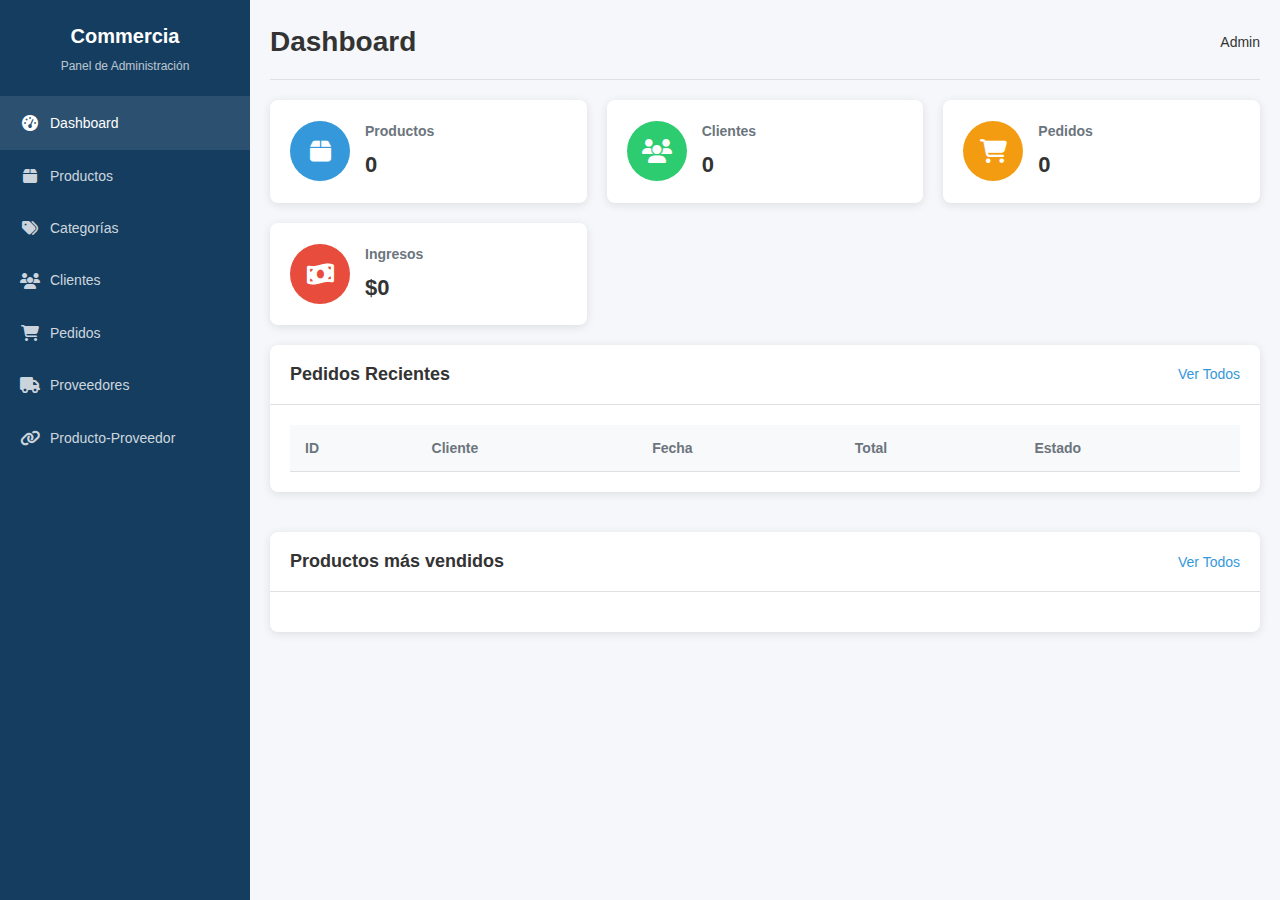
<file: FRONT-END/index.html>
<!DOCTYPE html>
<html lang="es">
<head>
    <meta charset="UTF-8">
    <meta name="viewport" content="width=device-width, initial-scale=1.0">
    <title>Commercia</title>
    <link rel="stylesheet" href="./css/styles.css">
    <link rel="stylesheet" href="https://cdnjs.cloudflare.com/ajax/libs/font-awesome/6.4.0/css/all.min.css">
</head>
<body>
    <div class="container">
        <!-- Barra de navegación lateral -->
        <nav class="sidebar">
            <div class="sidebar-header">
                <h3>Commercia</h3>
                <p>Panel de Administración</p>
            </div>
            <ul class="sidebar-menu">
                <li class="active">
                    <a href="index.html"><i class="fas fa-tachometer-alt"></i> Dashboard</a>
                </li>
                <li>
                    <a href="productos.html"><i class="fas fa-box"></i> Productos</a>
                </li>
                <li>
                    <a href="categorias.html"><i class="fas fa-tags"></i> Categorías</a>
                </li>
                <li>
                    <a href="clientes.html"><i class="fas fa-users"></i> Clientes</a>
                </li>
                <li>
                    <a href="pedidos.html"><i class="fas fa-shopping-cart"></i> Pedidos</a>
                </li>
                <li>
                    <a href="proveedores.html"><i class="fas fa-truck"></i> Proveedores</a>
                </li>
                <li>
                    <a href="productos_proveedores.html"><i class="fas fa-link"></i> Producto-Proveedor</a>
                </li>
            </ul>
        </nav>

        <!-- Contenido principal -->
        <main class="content">
            <header class="content-header">
                <h1>Dashboard</h1>
                <div class="user-info">
                    <span>Admin</span>
                </div>
            </header>

            <div class="dashboard">
                <!-- Tarjetas de estadísticas -->
                <div class="stats-cards">
                    <div class="stat-card">
                        <div class="stat-icon bg-primary">
                            <i class="fas fa-box"></i>
                        </div>
                        <div class="stat-details">
                            <h3>Productos</h3>
                            <p id="productos-count" class="stat-number">0</p>
                        </div>
                    </div>
                    <div class="stat-card">
                        <div class="stat-icon bg-success">
                            <i class="fas fa-users"></i>
                        </div>
                        <div class="stat-details">
                            <h3>Clientes</h3>
                            <p id="clientes-count" class="stat-number">0</p>
                        </div>
                    </div>
                    <div class="stat-card">
                        <div class="stat-icon bg-warning">
                            <i class="fas fa-shopping-cart"></i>
                        </div>
                        <div class="stat-details">
                            <h3>Pedidos</h3>
                            <p id="pedidos-count" class="stat-number">0</p>
                        </div>
                    </div>
                    <div class="stat-card">
                        <div class="stat-icon bg-danger">
                            <i class="fas fa-money-bill-wave"></i>
                        </div>
                        <div class="stat-details">
                            <h3>Ingresos</h3>
                            <p id="ingresos" class="stat-number">$0</p>
                        </div>
                    </div>
                </div>

                <!-- Pedidos recientes -->
                <div class="recent-orders card">
                    <div class="card-header">
                        <h2>Pedidos Recientes</h2>
                        <a href="pedidos.html" class="btn-link">Ver Todos</a>
                    </div>
                    <div class="card-body">
                        <table class="data-table">
                            <thead>
                                <tr>
                                    <th>ID</th>
                                    <th>Cliente</th>
                                    <th>Fecha</th>
                                    <th>Total</th>
                                    <th>Estado</th>
                                </tr>
                            </thead>
                            <tbody id="pedidos-recientes-tbody">
                                <!-- Los pedidos recientes se añadirán aquí dinámicamente -->
                            </tbody>
                        </table>
                    </div>
                </div>

                <!-- Productos más vendidos -->
                <div class="top-products card">
                    <div class="card-header">
                        <h2>Productos más vendidos</h2>
                        <a href="productos.html" class="btn-link">Ver Todos</a>
                    </div>
                    <div class="card-body">
                        <!-- Los productos más vendidos se añadirán aquí dinámicamente -->
                    </div>
                </div>
            </div>
        </main>
    </div>

    <!-- Incluir el archivo JS -->
    <script src="js/api.js"></script>
    <script>
        document.addEventListener('contextmenu', function (e) {
            e.preventDefault();
            alert('El clic derecho está deshabilitado en esta página');
        });
    </script>
    <script>
        document.addEventListener('keydown', function(e) {
            // Deshabilitar F12
            if (e.key === "F12") {
                e.preventDefault();
                alert("La tecla F12 está deshabilitada.");
            }
    
            // Deshabilitar Ctrl+Shift+I (que abre la consola en algunos navegadores)
            if (e.ctrlKey && e.shiftKey && e.key === "I") {
                e.preventDefault();
                alert("La combinación de teclas Ctrl+Shift+I está deshabilitada.");
            }
    
            // Deshabilitar Ctrl+U (que muestra el código fuente de la página)
            if (e.ctrlKey && e.key === "U") {
                e.preventDefault();
                alert("La combinación de teclas Ctrl+U está deshabilitada.");
            }
    
            // Deshabilitar F11 (pantalla completa)
            if (e.key === "F11") {
                e.preventDefault();
                alert("La tecla F11 está deshabilitada.");
            }
        });
    </script>
</body>
</html>
</file>
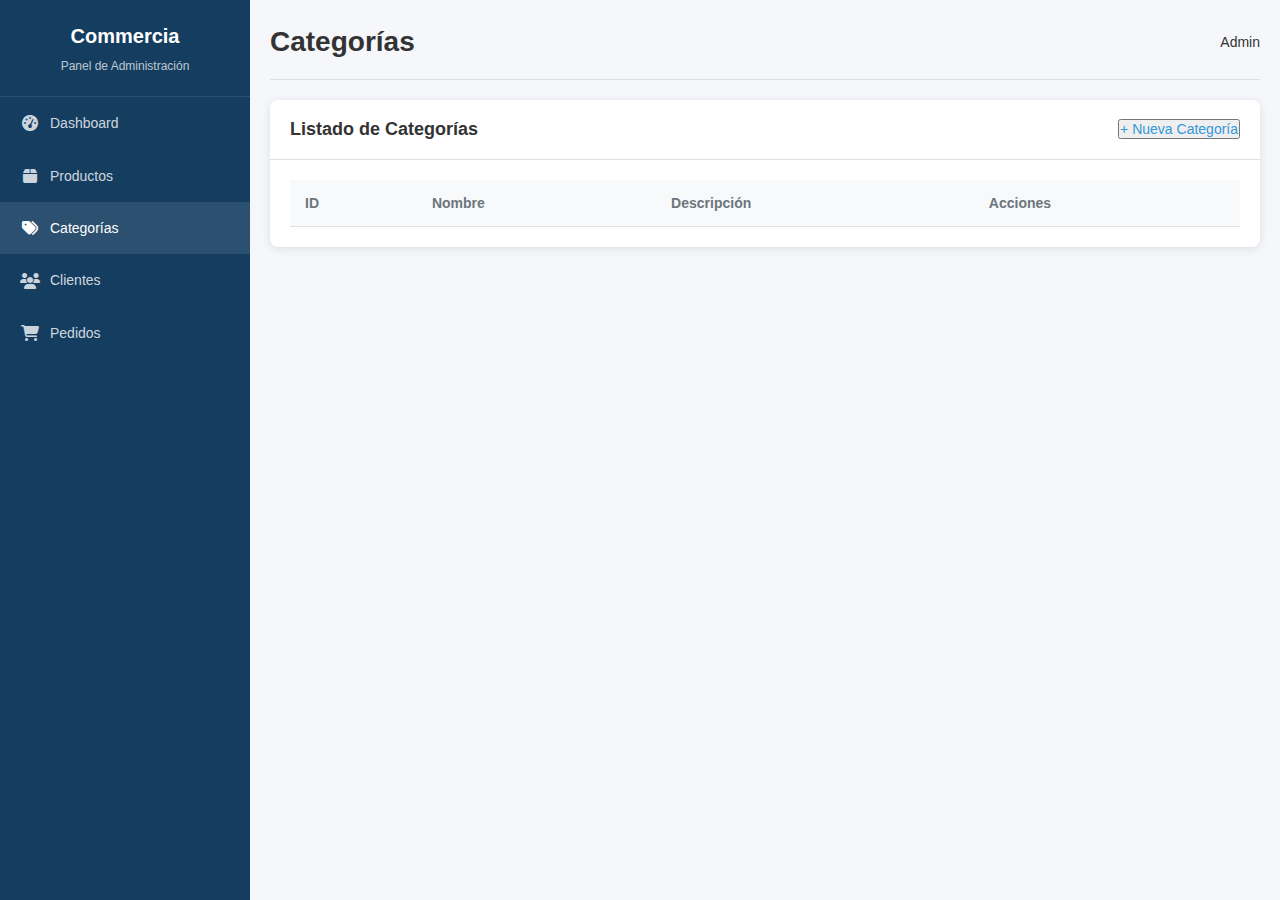
<file: FRONT-END/categorias.html>
<!DOCTYPE html>
<html lang="es">
<head>
    <meta charset="UTF-8" />
    <meta name="viewport" content="width=device-width, initial-scale=1.0"/>
    <title>Categorías</title>
    <link rel="stylesheet" href="./css/styles.css" />
    <link rel="stylesheet" href="https://cdnjs.cloudflare.com/ajax/libs/font-awesome/6.4.0/css/all.min.css" />
</head>
<body>
    <div class="container">
        <!-- Sidebar -->
        <nav class="sidebar">
            <div class="sidebar-header">
                <h3>Commercia</h3>
                <p>Panel de Administración</p>
            </div>
            <ul class="sidebar-menu">
                <li><a href="index.html"><i class="fas fa-tachometer-alt"></i> Dashboard</a></li>
                <li><a href="productos.html"><i class="fas fa-box"></i> Productos</a></li>
                <li class="active"><a href="categorias.html"><i class="fas fa-tags"></i> Categorías</a></li>
                <li><a href="clientes.html"><i class="fas fa-users"></i> Clientes</a></li>
                <li><a href="pedidos.html"><i class="fas fa-shopping-cart"></i> Pedidos</a></li>
            </ul>
        </nav>

        <!-- Contenido principal -->
        <main class="content">
            <header class="content-header">
                <h1>Categorías</h1>
                <div class="user-info">
                    <span>Admin</span>
                </div>
            </header>

            <!-- Lista de categorías -->
            <div class="card">
                <div class="card-header">
                    <h2>Listado de Categorías</h2>
                    <button class="btn-link" onclick="mostrarFormulario()">+ Nueva Categoría</button>
                </div>
                <div class="card-body">
                    <table class="data-table">
                        <thead>
                            <tr>
                                <th>ID</th>
                                <th>Nombre</th>
                                <th>Descripción</th>
                                <th>Acciones</th>
                            </tr>
                        </thead>
                        <tbody id="categorias-tbody">
                            <!-- Datos se llenarán desde la API -->
                        </tbody>
                    </table>
                </div>
            </div>

            <!-- Formulario (oculto inicialmente) -->
            <div class="card" id="formulario-categoria" style="display: none;">
                <div class="card-header">
                    <h2>Agregar/Editar Categoría</h2>
                </div>
                <div class="card-body">
                    <form id="categoria-form">
                        <input type="hidden" id="categoria-id" />
                        <div>
                            <label for="nombre">Nombre:</label>
                            <input type="text" id="nombre" required />
                        </div>
                        <div>
                            <label for="descripcion">Descripción:</label>
                            <input type="text" id="descripcion" required />
                        </div>
                        <button type="submit" class="btn-link">Guardar</button>
                    </form>
                </div>
            </div>
        </main>
    </div>

    <script src="./js/categorias.js"></script>
</body>
</html>
</file>
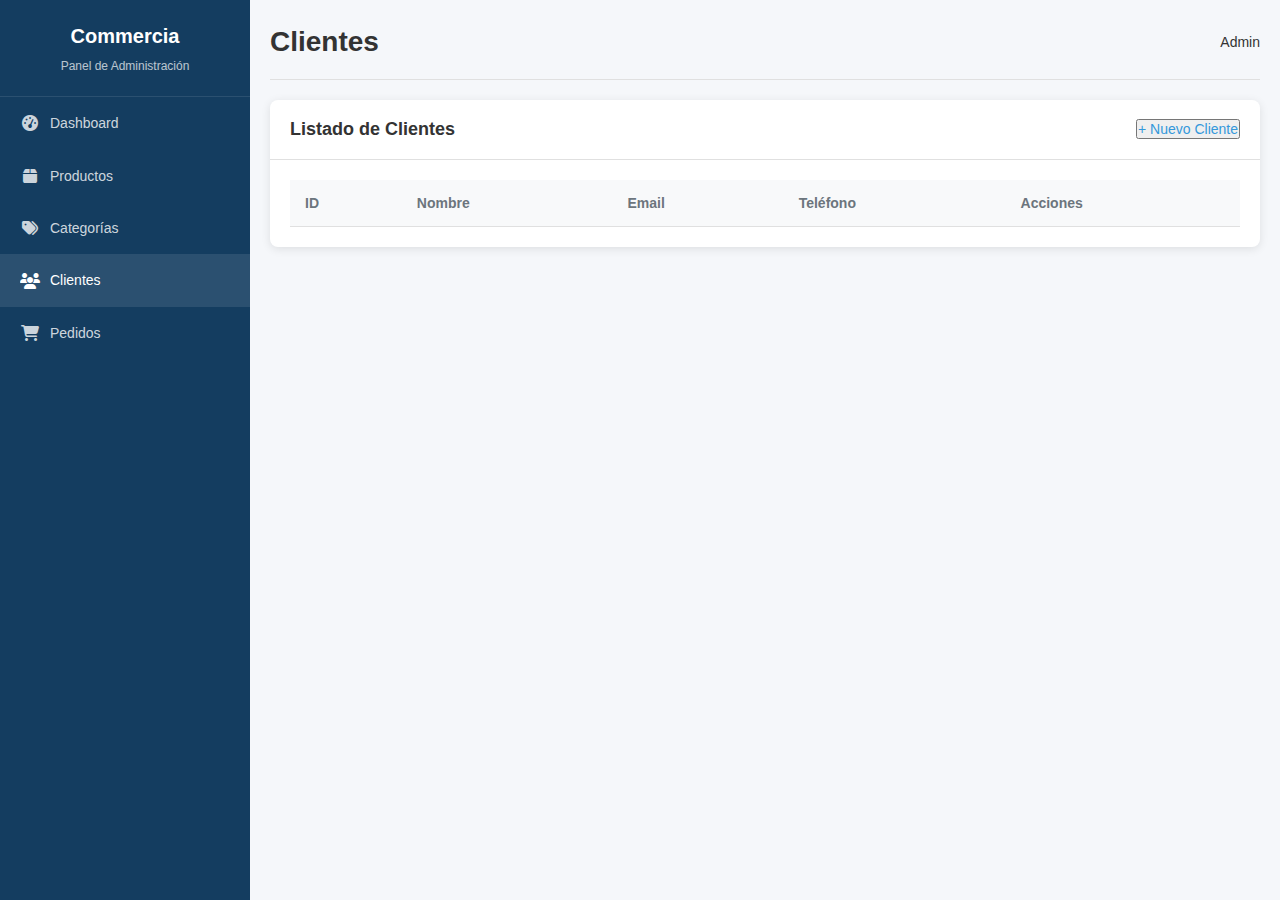
<file: FRONT-END/clientes.html>
<!DOCTYPE html>
<html lang="es">
<head>
    <meta charset="UTF-8" />
    <meta name="viewport" content="width=device-width, initial-scale=1.0"/>
    <title>Clientes</title>
    <link rel="stylesheet" href="./css/styles.css" />
    <link rel="stylesheet" href="https://cdnjs.cloudflare.com/ajax/libs/font-awesome/6.4.0/css/all.min.css" />
</head>
<body>
    <div class="container">
        <!-- Sidebar -->
        <nav class="sidebar">
            <div class="sidebar-header">
                <h3>Commercia</h3>
                <p>Panel de Administración</p>
            </div>
            <ul class="sidebar-menu">
                <li><a href="index.html"><i class="fas fa-tachometer-alt"></i> Dashboard</a></li>
                <li><a href="productos.html"><i class="fas fa-box"></i> Productos</a></li>
                <li><a href="categorias.html"><i class="fas fa-tags"></i> Categorías</a></li>
                <li class="active"><a href="clientes.html"><i class="fas fa-users"></i> Clientes</a></li>
                <li><a href="pedidos.html"><i class="fas fa-shopping-cart"></i> Pedidos</a></li>
            </ul>
        </nav>

        <!-- Contenido principal -->
        <main class="content">
            <header class="content-header">
                <h1>Clientes</h1>
                <div class="user-info">
                    <span>Admin</span>
                </div>
            </header>

            <!-- Lista de clientes -->
            <div class="card">
                <div class="card-header">
                    <h2>Listado de Clientes</h2>
                    <button class="btn-link" onclick="mostrarFormulario()">+ Nuevo Cliente</button>
                </div>
                <div class="card-body">
                    <table class="data-table">
                        <thead>
                            <tr>
                                <th>ID</th>
                                <th>Nombre</th>
                                <th>Email</th>
                                <th>Teléfono</th>
                                <th>Acciones</th>
                            </tr>
                        </thead>
                        <tbody id="clientes-tbody">
                            <!-- Datos se llenarán desde la API -->
                        </tbody>
                    </table>
                </div>
            </div>

            <!-- Formulario (oculto inicialmente) -->
            <div class="card" id="formulario-cliente" style="display: none;">
                <div class="card-header">
                    <h2>Agregar/Editar Cliente</h2>
                </div>
                <div class="card-body">
                    <form id="cliente-form">
                        <input type="hidden" id="cliente-id" />
                        <div>
                            <label for="nombre">Nombre:</label>
                            <input type="text" id="nombre" required />
                        </div>
                        <div>
                            <label for="apellido">Apellido:</label>
                            <input type="text" id="apellido" required />
                        </div>
                        <div>
                            <label for="email">Email:</label>
                            <input type="email" id="email" required />
                        </div>
                        <div>
                            <label for="telefono">Teléfono:</label>
                            <input type="text" id="telefono" required />
                        </div>
                        
                        <div>
                            <label for="direccion">Dirección:</label>
                            <input type="text" id="direccion" />
                          </div>
                        <button type="submit" class="btn-link">Guardar</button>
                    </form>
                </div>
            </div>
        </main>
    </div>
    <div id="mensaje-exito" class="mensaje-exito" style="display: none;"></div>
    
    <script src="./js/clientes.js"></script>
</body>
</html>
</file>
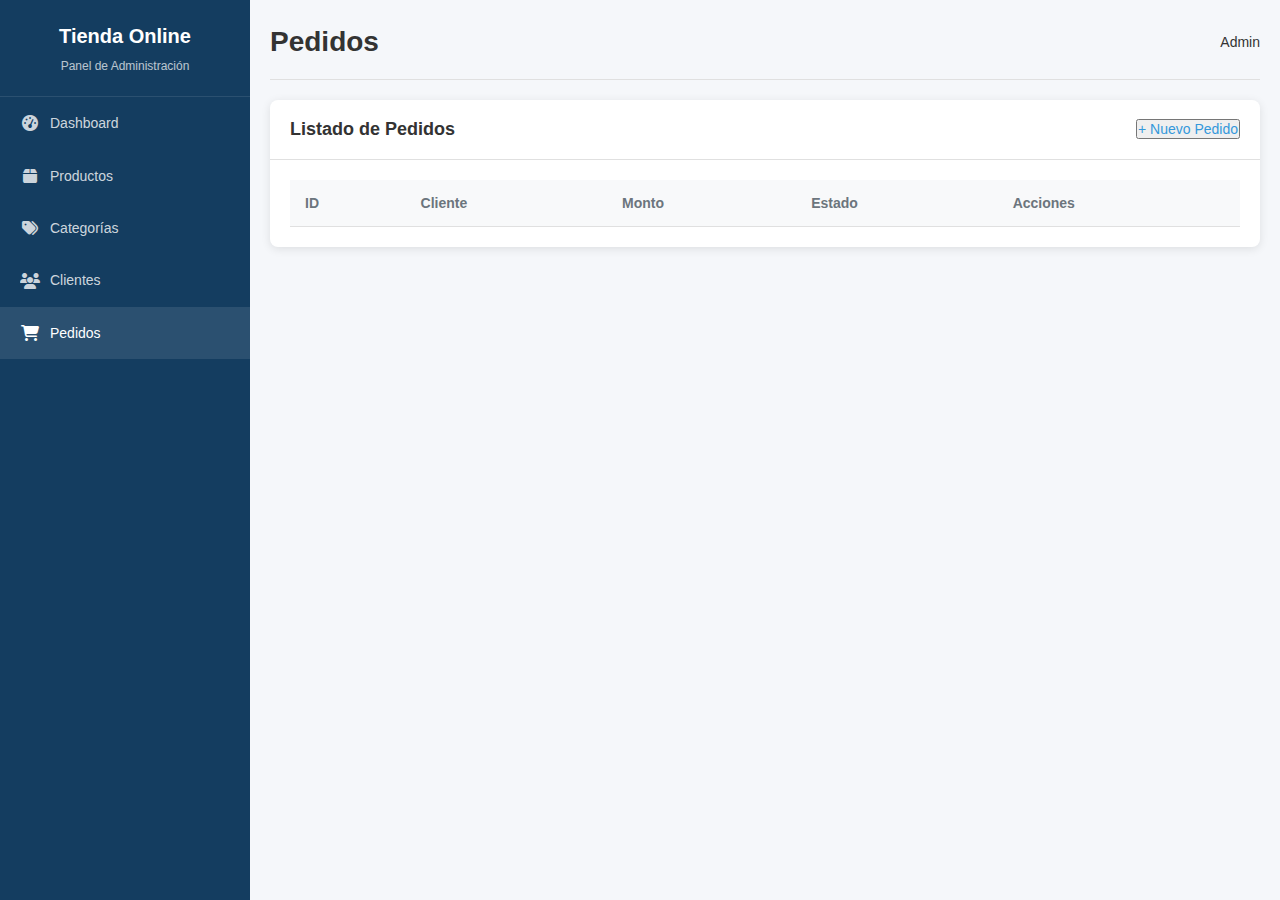
<file: FRONT-END/pedidos.html>
<!DOCTYPE html>
<html lang="es">
<head>
    <meta charset="UTF-8" />
    <meta name="viewport" content="width=device-width, initial-scale=1.0"/>
    <title>Pedidos</title>
    <link rel="stylesheet" href="./css/styles.css" />
    <link rel="stylesheet" href="https://cdnjs.cloudflare.com/ajax/libs/font-awesome/6.4.0/css/all.min.css" />
</head>
<body>
    <div class="container">
        <!-- Sidebar -->
        <nav class="sidebar">
            <div class="sidebar-header">
                <h3>Tienda Online</h3>
                <p>Panel de Administración</p>
            </div>
            <ul class="sidebar-menu">
                <li><a href="index.html"><i class="fas fa-tachometer-alt"></i> Dashboard</a></li>
                <li><a href="productos.html"><i class="fas fa-box"></i> Productos</a></li>
                <li><a href="categorias.html"><i class="fas fa-tags"></i> Categorías</a></li>
                <li><a href="clientes.html"><i class="fas fa-users"></i> Clientes</a></li>
                <li class="active"><a href="pedidos.html"><i class="fas fa-shopping-cart"></i> Pedidos</a></li>
            </ul>
        </nav>

        <!-- Contenido principal -->
        <main class="content">
            <header class="content-header">
                <h1>Pedidos</h1>
                <div class="user-info">
                    <span>Admin</span>
                </div>
            </header>

            <!-- Lista de pedidos -->
            <div class="card">
                <div class="card-header">
                    <h2>Listado de Pedidos</h2>
                    <button class="btn-link" onclick="mostrarFormulario()">+ Nuevo Pedido</button>
                </div>
                <div class="card-body">
                    <table class="data-table">
                        <thead>
                            <tr>
                                <th>ID</th>
                                <th>Cliente</th>
                                <th>Monto</th>
                                <th>Estado</th>
                                <th>Acciones</th>
                            </tr>
                        </thead>
                        <tbody id="pedidos-tbody">
                            <!-- Datos se llenarán desde la API -->
                        </tbody>
                    </table>
                </div>
            </div>

            <!-- Formulario (oculto inicialmente) -->
            <div class="card" id="formulario-pedido" style="display: none;">
                <div class="card-header">
                    <h2>Agregar/Editar Pedido</h2>
                </div>
                <div class="card-body">
                    <form id="pedido-form">
                        <input type="hidden" id="pedido-id" />
                        
                        <div>
                            <label for="cliente">Cliente:</label>
                            <select id="cliente" required>
                                <option value="" disabled selected>Selecciona un cliente</option>
                            </select>
                        </div>

                        <div>
                            <label for="producto">Producto:</label>
                            <select id="producto" required onchange="mostrarMonto()">
                                <option value="" disabled selected>Selecciona un producto</option>
                            </select>
                        </div>

                        <div>
                            <label for="monto">Monto:</label>
                            <input type="text" id="monto" readonly />
                        </div>

                        <div>
                            <label for="direccionEnvio">Dirección de Envío:</label>
                            <input type="text" id="direccionEnvio" required />
                        </div>

                        <div>
                            <label for="estado">Estado:</label>
                            <select id="estado" required>
                                <option value="PENDIENTE">Pendiente</option>
                                <option value="PAGADO">Pagado</option>
                                <option value="ENVIADO">Enviado</option>
                                <option value="ENTREGADO">Entregado</option>
                                <option value="CANCELADO">Cancelado</option>
                            </select>
                        </div>

                        <button type="submit" class="btn-link">Guardar</button>
                    </form>
                </div>
            </div>
        </main>
    </div>

    <script src="./js/pedidos.js"></script>
</body>
</html>
</file>
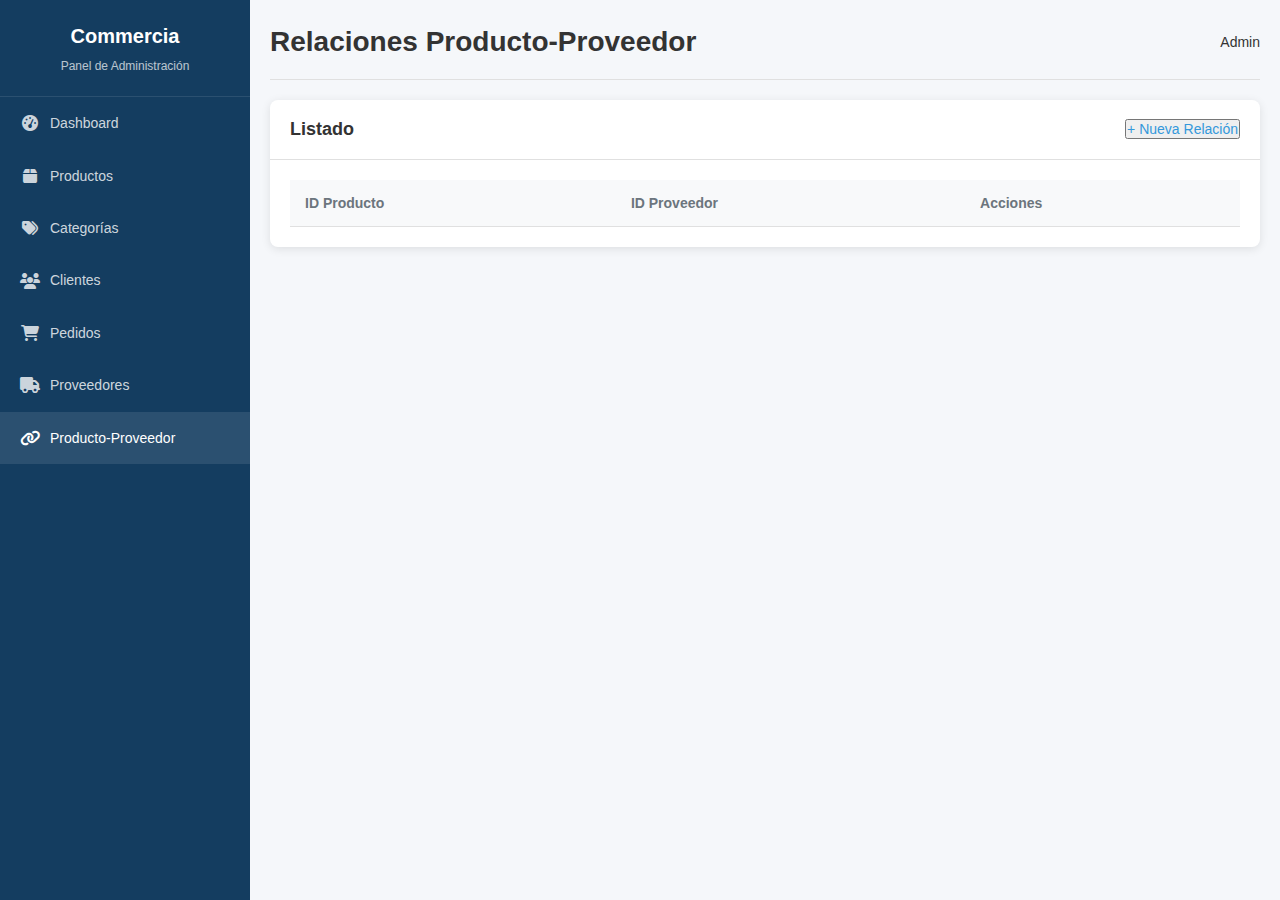
<file: FRONT-END/productos_proveedores.html>
<!DOCTYPE html>
<html lang="es">
<head>
    <meta charset="UTF-8" />
    <meta name="viewport" content="width=device-width, initial-scale=1.0"/>
    <title>Productos-Proveedores</title>
    <link rel="stylesheet" href="./css/styles.css" />
    <link rel="stylesheet" href="https://cdnjs.cloudflare.com/ajax/libs/font-awesome/6.4.0/css/all.min.css" />
</head>
<body>
    <div class="container">
        <!-- Sidebar -->
        <nav class="sidebar">
            <div class="sidebar-header">
                <h3>Commercia</h3>
                <p>Panel de Administración</p>
            </div>
            <ul class="sidebar-menu">
                <li>
                    <a href="index.html"><i class="fas fa-tachometer-alt"></i> Dashboard</a>
                </li>
                <li>
                    <a href="productos.html"><i class="fas fa-box"></i> Productos</a>
                </li>
                <li>
                    <a href="categorias.html"><i class="fas fa-tags"></i> Categorías</a>
                </li>
                <li>
                    <a href="clientes.html"><i class="fas fa-users"></i> Clientes</a>
                </li>
                <li>
                    <a href="pedidos.html"><i class="fas fa-shopping-cart"></i> Pedidos</a>
                </li>
                <li>
                    <a href="proveedores.html"><i class="fas fa-truck"></i> Proveedores</a>
                </li>
                <li class="active"><a href="productos_proveedores.html"><i class="fas fa-link"></i> Producto-Proveedor</a></li>
            </ul>
        </nav>

        <!-- Contenido principal -->
        <main class="content">
            <header class="content-header">
                <h1>Relaciones Producto-Proveedor</h1>
                <div class="user-info">
                    <span>Admin</span>
                </div>
            </header>

            <!-- Lista de relaciones Producto-Proveedor -->
            <div class="card">
                <div class="card-header">
                    <h2>Listado</h2>
                    <button class="btn-link" onclick="mostrarFormulario()">+ Nueva Relación</button>
                </div>
                <div class="card-body">
                    <table class="data-table">
                        <thead>
                            <tr>
                                <th>ID Producto</th>
                                <th>ID Proveedor</th>
                                <th>Acciones</th>
                            </tr>
                        </thead>
                        <tbody id="relaciones-tbody">
                            <!-- Se llena dinámicamente -->
                        </tbody>
                    </table>
                </div>
            </div>

            <!-- Formulario de agregar relación (oculto por defecto) -->
            <div class="card formulario" id="formulario" style="display: none;">
                <button id="closeBtn" class="close-btn">X</button>
                <div class="card-header">
                    <h2>Agregar Relación</h2>
                </div>
                <div class="card-body">
                    <form id="relacion-form">
                        <label for="producto">Producto:</label>
                        <select id="producto-select" required></select>
                    
                        <label for="proveedor">Proveedor:</label>
                        <select id="proveedor-select" required></select>
                    
                        <button type="submit">Guardar Relación</button>
                    </form>
                </div>
            </div>
        </main>
    </div>
    <div id="mensaje-exito" class="mensaje-exito" style="display: none;"></div>

    <script src="./js/productos_proveedores.js"></script>
    <script>
        document.addEventListener('contextmenu', function (e) {
            e.preventDefault();
            alert('El clic derecho está deshabilitado en esta página');
        });
    </script>
    <script>
        document.addEventListener('keydown', function(e) {
            // Deshabilitar F12
            if (e.key === "F12") {
                e.preventDefault();
                alert("La tecla F12 está deshabilitada.");
            }
    
            // Deshabilitar Ctrl+Shift+I (que abre la consola en algunos navegadores)
            if (e.ctrlKey && e.shiftKey && e.key === "I") {
                e.preventDefault();
                alert("La combinación de teclas Ctrl+Shift+I está deshabilitada.");
            }
    
            // Deshabilitar Ctrl+U (que muestra el código fuente de la página)
            if (e.ctrlKey && e.key === "U") {
                e.preventDefault();
                alert("La combinación de teclas Ctrl+U está deshabilitada.");
            }
    
            // Deshabilitar F11 (pantalla completa)
            if (e.key === "F11") {
                e.preventDefault();
                alert("La tecla F11 está deshabilitada.");
            }
        });
    </script>
</body>
</html>
</file>
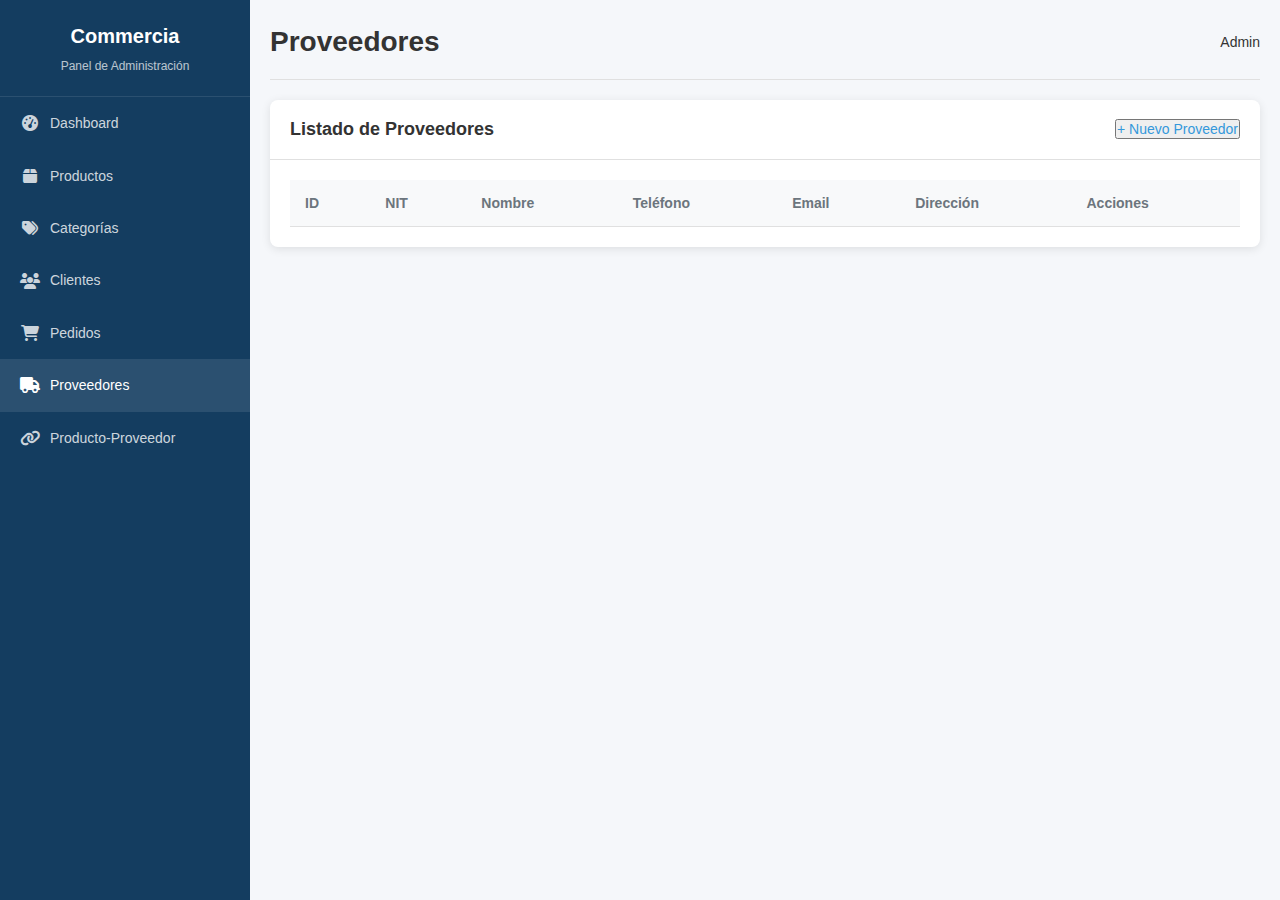
<file: FRONT-END/proveedores.html>
<!DOCTYPE html>
<html lang="es">
<head>
    <meta charset="UTF-8" />
    <meta name="viewport" content="width=device-width, initial-scale=1.0"/>
    <title>Proveedores</title>
    <link rel="stylesheet" href="./css/styles.css" />
    <link rel="stylesheet" href="https://cdnjs.cloudflare.com/ajax/libs/font-awesome/6.4.0/css/all.min.css" />
</head>
<body>
    <div class="container">
        <!-- Sidebar -->
        <nav class="sidebar">
            <div class="sidebar-header">
                <h3>Commercia</h3>
                <p>Panel de Administración</p>
            </div>
            <ul class="sidebar-menu">
                <li>
                    <a href="index.html"><i class="fas fa-tachometer-alt"></i> Dashboard</a>
                </li>
                <li>
                    <a href="productos.html"><i class="fas fa-box"></i> Productos</a>
                </li>
                <li>
                    <a href="categorias.html"><i class="fas fa-tags"></i> Categorías</a>
                </li>
                <li>
                    <a href="clientes.html"><i class="fas fa-users"></i> Clientes</a>
                </li>
                <li>
                    <a href="pedidos.html"><i class="fas fa-shopping-cart"></i> Pedidos</a>
                </li>
                <li class="active"><a href="proveedores.html"><i class="fas fa-truck"></i> Proveedores</a>
                </li>
                <li>
                    <a href="productos_proveedores.html"><i class="fas fa-link"></i> Producto-Proveedor</a>
                </li>
            </ul>
        </nav>

        <!-- Contenido principal -->
        <main class="content">
            <header class="content-header">
                <h1>Proveedores</h1>
                <div class="user-info">
                    <span>Admin</span>
                </div>
            </header>

            <!-- Lista de proveedores -->
            <div class="card">
                <div class="card-header">
                    <h2>Listado de Proveedores</h2>
                    <button class="btn-link" onclick="mostrarFormulario()">+ Nuevo Proveedor</button>
                </div>
                <div class="card-body">
                    <table class="data-table">
                        <thead>
                            <tr>
                                <th>ID</th>
                                <th>NIT</th>
                                <th>Nombre</th>
                                <th>Teléfono</th>
                                <th>Email</th>
                                <th>Dirección</th>
                                <th>Acciones</th>
                            </tr>
                        </thead>
                        <tbody id="proveedores-tbody">
                            <!-- Datos se llenarán desde la API -->
                        </tbody>
                    </table>
                </div>
            </div>

            <!-- Formulario (oculto inicialmente) -->
            <div class="card formulario" id="formulario" style="display: none;">
                <button id="closeBtn" class="close-btn">X</button>
                <div class="card-header">
                    <h2>Agregar/Editar Proveedor</h2>
                </div>
                <div class="card-body">
                    <form id="proveedor-form">
                        <input type="hidden" id="proveedor-id" />
                        <div>
                            <label for="nit">NIT:</label>
                            <input type="text" id="nit" required />
                        </div>
                        <div>
                            <label for="nombre">Nombre:</label>
                            <input type="text" id="nombre" required />
                        </div>
                        <div>
                            <label for="telefono">Teléfono:</label>
                            <input type="number" id="telefono" required />
                        </div>
                        <div>
                            <label for="email">Email:</label>
                            <input type="email" id="email" required />
                        </div>
                        <div>
                            <label for="direccion">Dirección:</label>
                            <input type="text" id="direccion" />
                        </div>
                        <button type="submit" class="btn-link">Guardar</button>
                    </form>
                </div>
            </div>
        </main>
    </div>
    <div id="mensaje-exito" class="mensaje-exito" style="display: none;"></div>

    <script src="./js/proveedores.js"></script>
    <script>
        document.addEventListener('contextmenu', function (e) {
            e.preventDefault();
            alert('El clic derecho está deshabilitado en esta página');
        });
    </script>
    <script>
        document.addEventListener('keydown', function(e) {
            // Deshabilitar F12
            if (e.key === "F12") {
                e.preventDefault();
                alert("La tecla F12 está deshabilitada.");
            }
    
            // Deshabilitar Ctrl+Shift+I (que abre la consola en algunos navegadores)
            if (e.ctrlKey && e.shiftKey && e.key === "I") {
                e.preventDefault();
                alert("La combinación de teclas Ctrl+Shift+I está deshabilitada.");
            }
    
            // Deshabilitar Ctrl+U (Ver código fuente de la página)
            if (e.ctrlKey && e.key === "U") {
            e.preventDefault();
            alert("La combinación de teclas Ctrl+U está deshabilitada.");
            }
    
            // Deshabilitar F11 (pantalla completa)
            if (e.key === "F11") {
                e.preventDefault();
                alert("La tecla F11 está deshabilitada.");
            }
        });
    </script>
</body>
</html>
</file>
<file: FRONT-END/css/styles.css>
/* === VARIABLES === */
:root {
    --primary-color: #3498db;
    --success-color: #2ecc71;
    --warning-color: #f39c12;
    --danger-color: #e74c3c;
    --secondary-color: #7f8c8d;
    --light-color: #f8f9fa;
    --dark-color: #343a40;
    --text-color: #333;
    --text-light: #6c757d;
    --border-color: #e0e0e0;
    --sidebar-width: 250px;
    --header-height: 60px;
    --border-radius: 8px;
    --box-shadow: 0 2px 10px rgba(0, 0, 0, 0.1);
    --transition: all 0.3s ease;
  }
  
  /* === RESET Y ESTILOS BÁSICOS === */
  * {
    margin: 0;
    padding: 0;
    box-sizing: border-box;
  }
  
  body {
    font-family: 'Segoe UI', Tahoma, Geneva, Verdana, sans-serif;
    font-size: 14px;
    line-height: 1.6;
    color: var(--text-color);
    background-color: #f5f7fa;
  }
  
  ul {
    list-style: none;
  }
  
  a {
    text-decoration: none;
    color: inherit;
  }
  
  /* === LAYOUT === */
  .container {
    display: flex;
    min-height: 100vh;
  }
  
  .sidebar {
    width: var(--sidebar-width);
    background-color: #143D60;
    color: white;
    height: 100vh;
    position: fixed;
    overflow-y: auto;
    transition: var(--transition);
  }
  
  .content {
    flex: 1;
    margin-left: var(--sidebar-width);
    padding: 20px;
  }
  
  /* === SIDEBAR === */
  .sidebar-header {
    padding: 20px;
    text-align: center;
    border-bottom: 1px solid rgba(255, 255, 255, 0.1);
  }
  
  .sidebar-header h3 {
    font-size: 20px;
    margin-bottom: 5px;
  }
  
  .sidebar-header p {
    font-size: 12px;
    opacity: 0.7;
  }
  
  .sidebar-menu li {
    transition: var(--transition);
  }
  
  .sidebar-menu li a {
    display: flex;
    align-items: center;
    padding: 15px 20px;
    color: rgba(255, 255, 255, 0.8);
    transition: var(--transition);
  }
  
  .sidebar-menu li a i {
    margin-right: 10px;
    font-size: 16px;
    width: 20px;
    text-align: center;
  }
  
  .sidebar-menu li:hover a,
  .sidebar-menu li.active a {
    background-color: rgba(255, 255, 255, 0.1);
    color: white;
  }
  
  /* === HEADER === */
  .content-header {
    display: flex;
    justify-content: space-between;
    align-items: center;
    height: var(--header-height);
    margin-bottom: 20px;
    padding-bottom: 15px;
    border-bottom: 1px solid var(--border-color);
  }
  
  .user-info {
    display: flex;
    align-items: center;
    gap: 10px;
  }
  
  .user-info span {
    font-weight: 500;
  }
  
  .user-info img {
    width: 40px;
    height: 40px;
    border-radius: 50%;
    object-fit: cover;
  }
  
  /* === DASHBOARD === */
  .dashboard {
    display: grid;
    grid-template-columns: 1fr;
    gap: 20px;
  }
  
  /* Tarjetas de estadísticas */
  .stats-cards {
    display: grid;
    grid-template-columns: repeat(auto-fill, minmax(240px, 1fr));
    gap: 20px;
  }
  
  .stat-card {
    background-color: white;
    border-radius: var(--border-radius);
    padding: 20px;
    display: flex;
    align-items: center;
    box-shadow: var(--box-shadow);
    transition: var(--transition);
  }
  
  .stat-card:hover {
    transform: translateY(-5px);
    box-shadow: 0 4px 15px rgba(0, 0, 0, 0.15);
  }
  
  .stat-icon {
    width: 60px;
    height: 60px;
    border-radius: 50%;
    display: flex;
    align-items: center;
    justify-content: center;
    margin-right: 15px;
  }
  
  .stat-icon i {
    font-size: 24px;
    color: white;
  }
  
  .stat-details h3 {
    font-size: 14px;
    color: var(--text-light);
    margin-bottom: 5px;
  }
  
  .stat-number {
    font-size: 22px;
    font-weight: 600;
  }
  
  /* Fondos de colores para íconos */
  .bg-primary {
    background-color: var(--primary-color);
  }
  
  .bg-success {
    background-color: var(--success-color);
  }
  
  .bg-warning {
    background-color: var(--warning-color);
  }
  
  .bg-danger {
    background-color: var(--danger-color);
  }
  
  .bg-secondary {
    background-color: var(--secondary-color);
  }
  
  /* === TARJETAS Y CONTENEDORES === */
  .card {
    background-color: white;
    border-radius: var(--border-radius);
    overflow: hidden;
    box-shadow: var(--box-shadow);
    margin-bottom: 20px;
  }
  
  .card-header {
    display: flex;
    justify-content: space-between;
    align-items: center;
    padding: 15px 20px;
    border-bottom: 1px solid var(--border-color);
  }
  
  .card-header h2 {
    font-size: 18px;
    font-weight: 600;
  }
  
  .card-body {
    padding: 20px;
  }
  
  /* === BOTONES === */
  .btn-link {
    color: var(--primary-color);
    font-weight: 500;
    font-size: 14px;
    transition: var(--transition);
  }
  
  .btn-link:hover {
    color: #217dbb;
    text-decoration: underline;
  }
  
  .btn-icon {
    display: flex;
    align-items: center;
    justify-content: center;
    width: 32px;
    height: 32px;
    border-radius: 4px;
    background-color: var(--light-color);
    color: var(--text-light);
    transition: var(--transition);
  }
  
  .btn-icon:hover {
    background-color: var(--primary-color);
    color: white;
  }
  
  /* === TABLAS === */
  .data-table {
    width: 100%;
    border-collapse: collapse;
  }
  
  .data-table th, 
  .data-table td {
    padding: 12px 15px;
    text-align: left;
    border-bottom: 1px solid var(--border-color);
  }
  
  .data-table th {
    font-weight: 600;
    background-color: #f8f9fa;
    color: var(--text-light);
  }
  
  .data-table tr {
    transition: var(--transition);
  }
  
  .data-table tr:hover {
    background-color: rgba(0, 0, 0, 0.02);
  }
  
  .data-table td:last-child {
    text-align: center;
  }
  
  /* === BADGES === */
  .badge {
    display: inline-block;
    padding: 4px 8px;
    font-size: 12px;
    font-weight: 500;
    border-radius: 4px;
    text-align: center;
    white-space: nowrap;
    color: white;
  }
  
  /* === PRODUCTOS === */
  .product-item {
    display: flex;
    align-items: center;
    padding: 12px 0;
    border-bottom: 1px solid var(--border-color);
  }
  
  .product-item:last-child {
    border-bottom: none;
  }
  
  .product-item img {
    width: 50px;
    height: 50px;
    border-radius: 4px;
    object-fit: cover;
    margin-right: 15px;
  }
  
  .product-info {
    flex-grow: 1;
  }
  
  .product-info h4 {
    font-size: 15px;
    margin-bottom: 4px;
  }
  
  .product-info p {
    font-size: 13px;
    color: var(--text-light);
  }
  
  .product-price {
    font-weight: 600;
    color: var(--primary-color);
  }
  
  /* === RESPONSIVE === */
  @media (max-width: 992px) {
    .sidebar {
      width: 70px;
      overflow: hidden;
    }
  
    .sidebar-header h3,
    .sidebar-header p {
      display: none;
    }
  
    .sidebar-menu li a span {
      display: none;
    }
  
    .sidebar-menu li a i {
      margin-right: 0;
      font-size: 18px;
    }
  
    .content {
      margin-left: 70px;
    }
  }
  
  @media (max-width: 768px) {
    .stats-cards {
      grid-template-columns: repeat(2, 1fr);
    }
    
    .content {
      padding: 15px;
    }
    
    .data-table th:nth-child(3),
    .data-table td:nth-child(3) {
      display: none;
    }
  }
  
  @media (max-width: 576px) {
    .stats-cards {
      grid-template-columns: 1fr;
    }
    
    .content-header {
      flex-direction: column;
      align-items: flex-start;
      gap: 10px;
    }
    
    .data-table th:nth-child(4),
    .data-table td:nth-child(4) {
      display: none;
    }
  }
</file>
